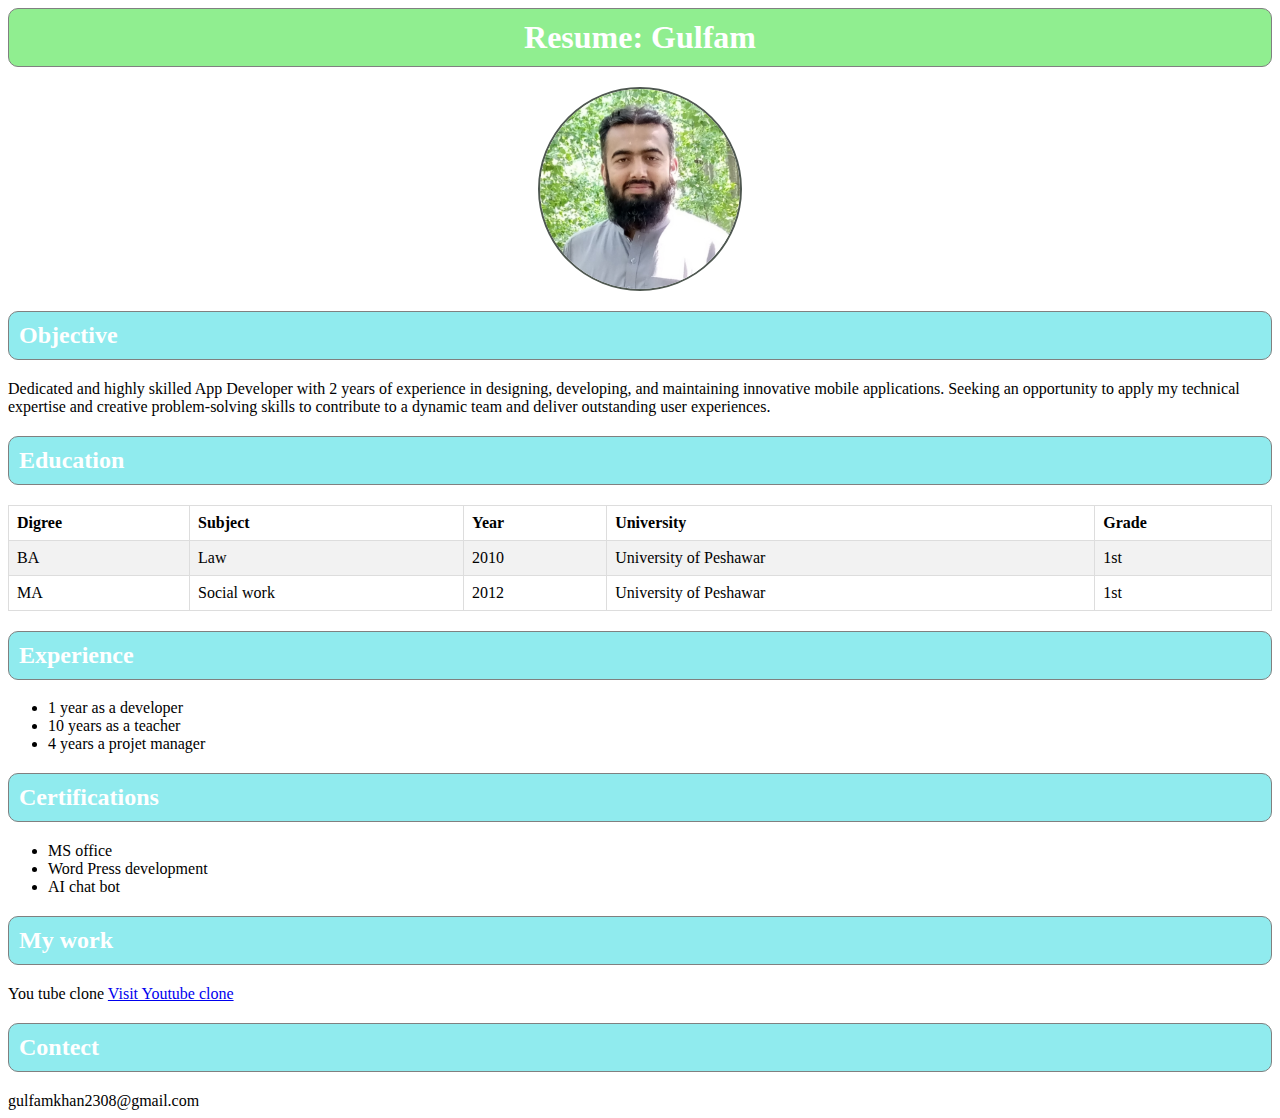
<file: index.html>
<!DOCTYPE html>
<html lang="en">
<head>
    <meta charset="UTF-8">
    <meta name="viewport" content="width=, initial-scale=1.0">
    <title>Resume</title>
    <link rel="stylesheet" href="./style.css">
</head>
<body>
   
 <h1 class="h1">Resume: Gulfam </h1>


 <div class="circular-image">
  <img src="./img_resume.jpg" alt="img for Resume" width="200" height="200">
</div>

 <h2 class="h2">Objective </h2>

 <p>Dedicated and highly skilled App Developer with 2 years of experience in designing, developing, and maintaining innovative mobile applications. Seeking an opportunity to apply my technical expertise and creative problem-solving skills to contribute to a dynamic team and deliver outstanding user experiences.
    
 </p>
 <h2 class="h2">Education</h2>
 <!DOCTYPE html>
<html>
<head>
  <style>
    table {
      border-collapse: collapse;
      width: 100%;
      border: 1px solid #dddddd; /* Outer border for the table */
    }

    th, td {
      border: 1px solid #dddddd; /* Borders for table cells */
      text-align: left;
      padding: 8px;
    }

    tr:nth-child(even) {
      background-color: #f2f2f2; /* Alternate row background color */
    }
  </style>
</head>
<body>

<table>
  <tr>
    <th>Digree</th>
    <th>Subject</th>
    <th>Year</th>
    <th>University</th>
    <th>Grade</th>
  </tr>
  <tr>
    <td>BA</td>
    <td>Law</td>
    <td>2010</td>
    <td>University of Peshawar</td>
    <td>1st</td>
  </tr>
  <tr>
    <td>MA</td>
    <td>Social work</td>
    <td>2012</td>
    <td>University of Peshawar</td>
    <td>1st</td>
  </tr>

</table>

</body>
<h2 class="h2">Experience</h2>
<ul>
  <li>1 year as a developer </li>
  <li>10 years as a teacher </li>
  <li>4 years a projet manager</li>
</ul>
<h2 class="h2">Certifications</h2>
<ul>
  <li>MS office</li>
  <li>Word Press development</li>
  <li>AI chat bot</li>
</ul>
<h2 class="h2"> My work </h2>
You tube clone
<a href="https://gulfamkhan2308.github.io/youtube-/">Visit Youtube clone</a>
<h2 class="h2">Contect</h2>
gulfamkhan2308@gmail.com

</html>
</file>
<file: style.css>
.h1 {
    background-color: lightgreen;
    color: #fff; /* Set text color to white for better visibility on the background */
    padding: 10px; /* Add padding for some spacing around the text */
  }
  .h2{
    background-color: rgb(144, 235, 238);
    color: #fff; /* Set text color to white for better visibility on the background */
    padding: 10px; /* Add padding for some spacing around the text */
  }
  .h1{
    border: 1px solid gray;
    border-radius: 10px;
    text-align: center;
    margin: auto;
  }
  .h2{
    border: 1px solid gray;
    border-radius: 10px;
  }

  .circular-image {
    width: 200px;
    height: 200px;
    border-radius: 50%;
    overflow: hidden;
    border: 2px solid #4f5851;
    margin: auto;
    margin-top: 20px;
  }
</file>
